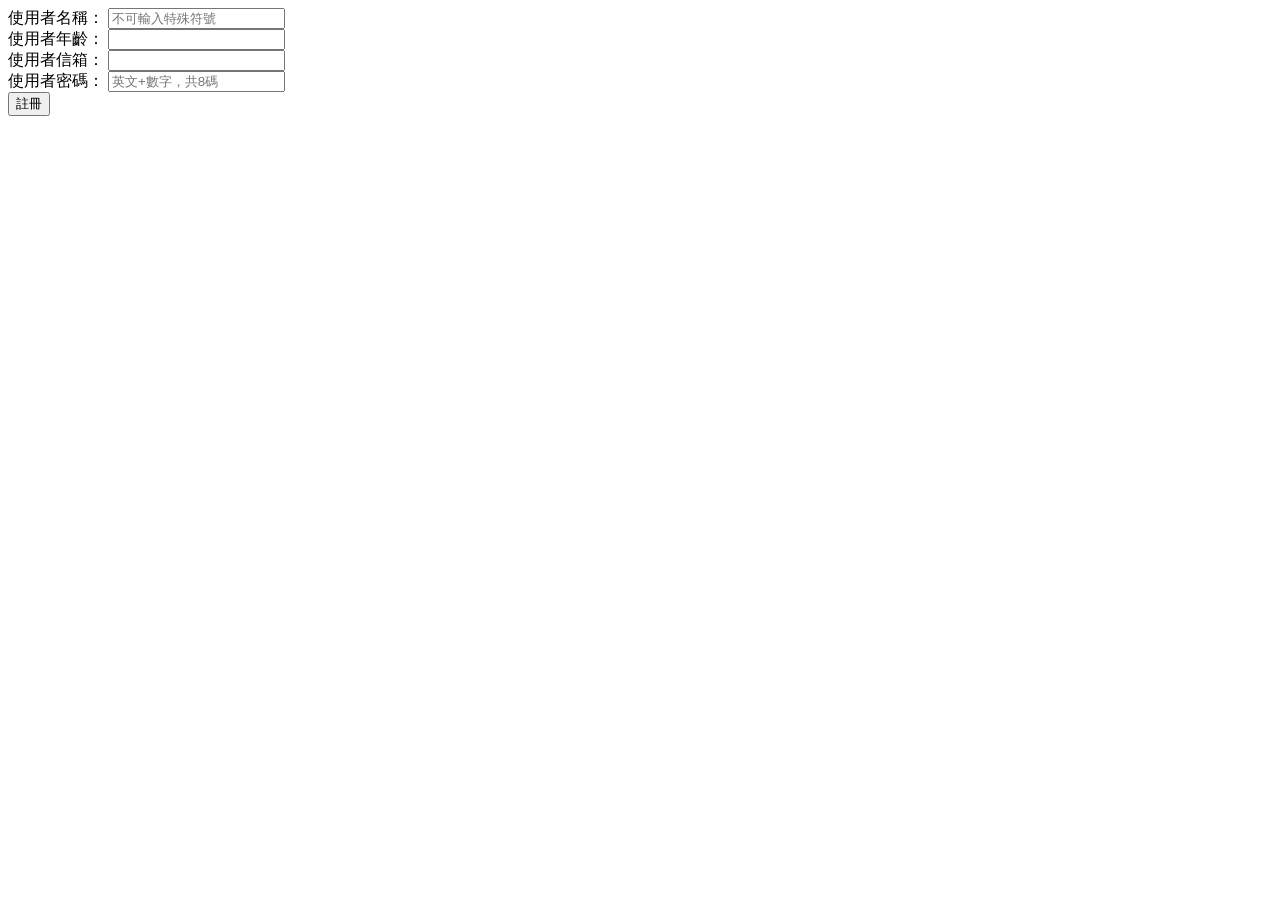
<file: form.html>
<!DOCTYPE html>
<html lang="en">
<head>
    <meta charset="UTF-8">
    <meta name="viewport" content="width=device-width, initial-scale=1.0">
    <title>表單練習</title>
</head>
<body>
    <!-- method="post" 有後端才能使用到 -->
    <form action="">
        <label for="username">使用者名稱：</label>
        <input required type="text" id="username" name="username" placeholder="不可輸入特殊符號">
        <br>
        <label for="age">使用者年齡：</label>
        <input type="number" id="age" name="age" placeholder="">
        <br>
        <label for="email">使用者信箱：</label>
        <input required type="email" id="email" name="email" placeholder="">
        <br>
        <label for="password">使用者密碼：</label>
        <input required type="password" id="password" name="password" placeholder="英文+數字，共8碼">

        <br>
        <button type="submit">註冊</button>


    </form>


</body>
</html>
</file>
